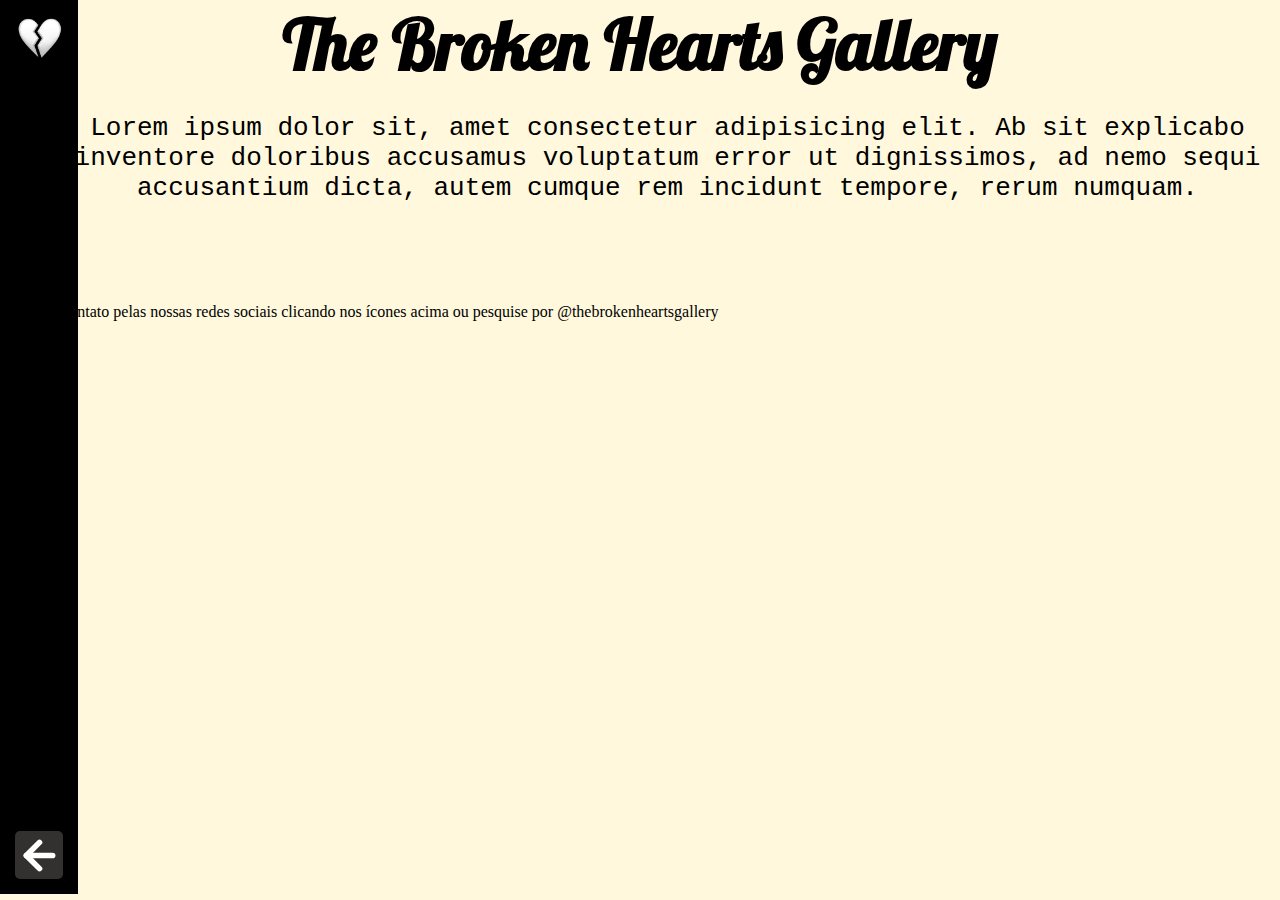
<file: about.html>
<!DOCTYPE html>
<html lang="pt-br">
<head>
    <meta charset="UTF-8">
    <meta name="viewport" content="width=device-width, initial-scale=1.0">
    <title> Sobre Nós | TBHG </title>

    <link rel="stylesheet" href="./public/style/about.css">
    <link rel="stylesheet" href="./public/style/sidebar.css">

    <link rel="shortcut icon" href="./icon.png" type="image/x-icon">

    <link rel="preconnect" href="https://fonts.gstatic.com">
    <link href="https://fonts.googleapis.com/css2?family=Lobster&display=swap" rel="stylesheet">

</head>
<body>
    
    <div id="page-login-cadastro">
        <aside class="animate-right sidebar">
          <img src="./public/img/white-heart.png" alt="Coração Branco Partido" />
    
          <footer>
            <button onclick="history.back()">
              <img src="./public/img/arrow-back.svg" alt="Voltar" />
            </button>
          </footer>
        </aside>

    <div class="content">
        <h1>
            The Broken Hearts Gallery
        </h1>

        <p>
            Lorem ipsum dolor sit, amet consectetur adipisicing elit. Ab sit explicabo inventore doloribus accusamus voluptatum error ut dignissimos, ad nemo sequi accusantium dicta, autem cumque rem incidunt tempore, rerum numquam.
        </p>

        <div class="social-medias">
          <img src="./public/img/gmail.png" alt="Gmail">
          <img src="./public/img/instagram.png" alt="Instagram">
        </div>

        <div class="footer">
          <span> Entre em contato pelas nossas redes sociais clicando nos ícones acima ou pesquise por @thebrokenheartsgallery </span>
          <span> </span>
        </div>

    </div>




</body>
</html>
</file>
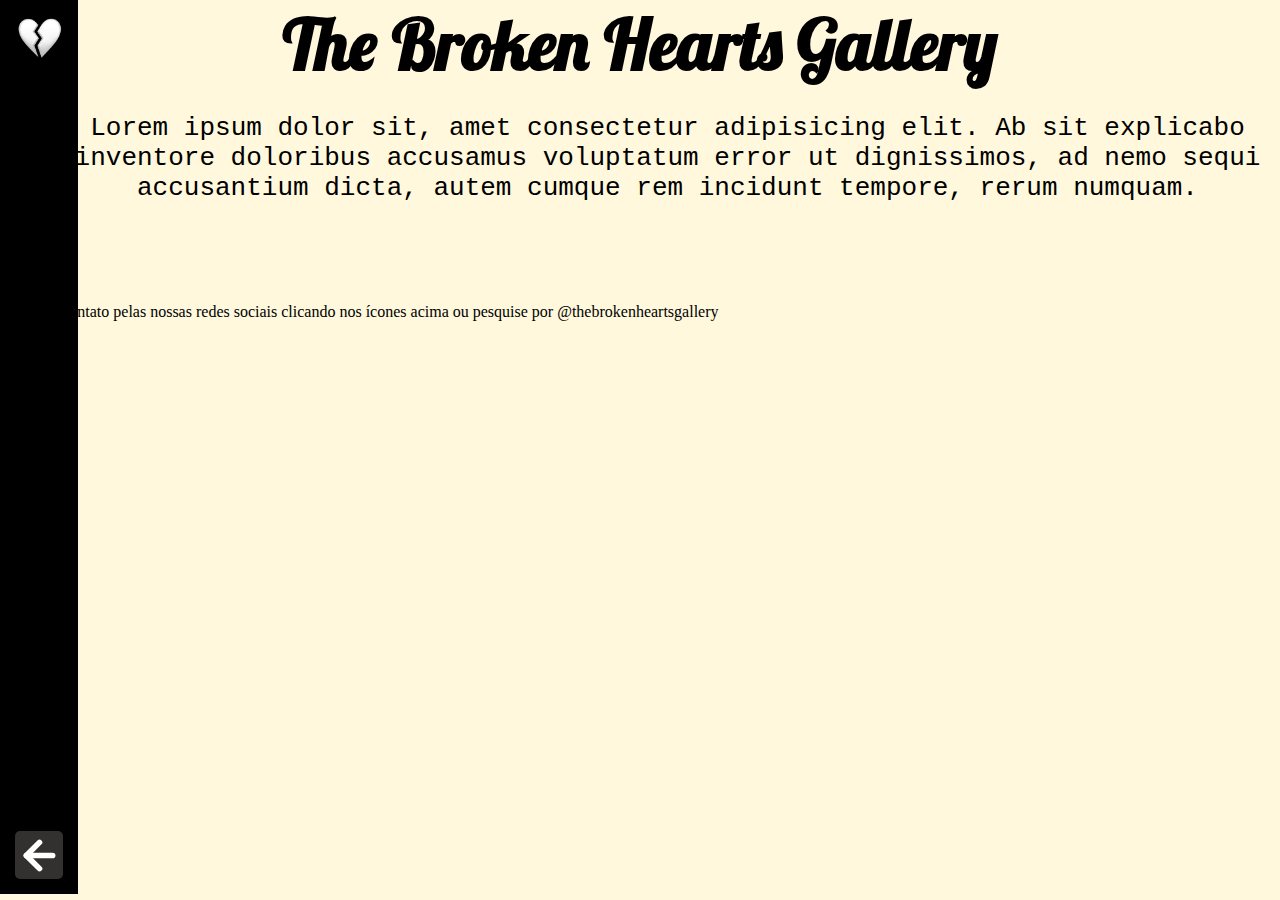
<file: public/pages/about.html>
<!DOCTYPE html>
<html lang="pt-br">
<head>
    <meta charset="UTF-8">
    <meta name="viewport" content="width=device-width, initial-scale=1.0">
    <title> Sobre Nós | TBHG </title>

    <link rel="stylesheet" href="../style/about.css">
    <link rel="stylesheet" href="../style/sidebar.css">

    <link rel="shortcut icon" href="../icon.png" type="image/x-icon">

    <link rel="preconnect" href="https://fonts.gstatic.com">
    <link href="https://fonts.googleapis.com/css2?family=Lobster&display=swap" rel="stylesheet">

</head>
<body>
    
    <div id="page-login-cadastro">
        <aside class="animate-right sidebar">
          <img src="../img/white-heart.png" alt="Coração Branco Partido" />
    
          <footer>
            <button onclick="history.back()">
              <img src="../img/arrow-back.svg" alt="Voltar" />
            </button>
          </footer>
        </aside>

    <div class="content">
        <h1>
            The Broken Hearts Gallery
        </h1>

        <p>
            Lorem ipsum dolor sit, amet consectetur adipisicing elit. Ab sit explicabo inventore doloribus accusamus voluptatum error ut dignissimos, ad nemo sequi accusantium dicta, autem cumque rem incidunt tempore, rerum numquam.
        </p>

        <div class="social-medias">
          <img src="../img/gmail.png" alt="Gmail">
          <img src="../img/instagram.png" alt="Instagram">
        </div>

        <div class="footer">
          <span> Entre em contato pelas nossas redes sociais clicando nos ícones acima ou pesquise por @thebrokenheartsgallery </span>
          <span> </span>
          </span>
        </div>

    </div>




</body>
</html>
</file>
<file: public/style/about.css>
* {
    margin: 0;
    padding: 0;
}

body {
    background: #fff8dc;
}

h1 {
    font-family: 'Lobster', cursive;
    font-size: 70px;

    text-align: center;
}

p {
    font-family: 'Courier New', Courier, monospace;
    font-size: 26px;

    text-align: center;

    margin: 25px 5px 0 60px;
}

.social-medias img {
    width: 50px;
    height: 50px;
}
</file>
<file: public/style/sidebar.css>
aside.sidebar {
    position: fixed;
    height: 96%;
    padding: 15px 15px;
    background: #000000;

    display: flex;
    flex-direction: column;
    justify-content: space-between;
    align-items: center;
}

img {
    height: 45px;
    width: 45px;
    
    display: flex;
    align-items: center;
}

aside.sidebar footer button {
    width: 48px;
    height: 48px;
    border: none;

    border-radius: 5px;
    background: rgb(51, 48, 48);
    cursor: pointer;

    display: flex;
    justify-content: center;
    align-items: center;

    transition: background-color 0.2s;
}

aside.sidebar footer button:hover {
  background: rgb(119, 114, 114);
}
</file>
